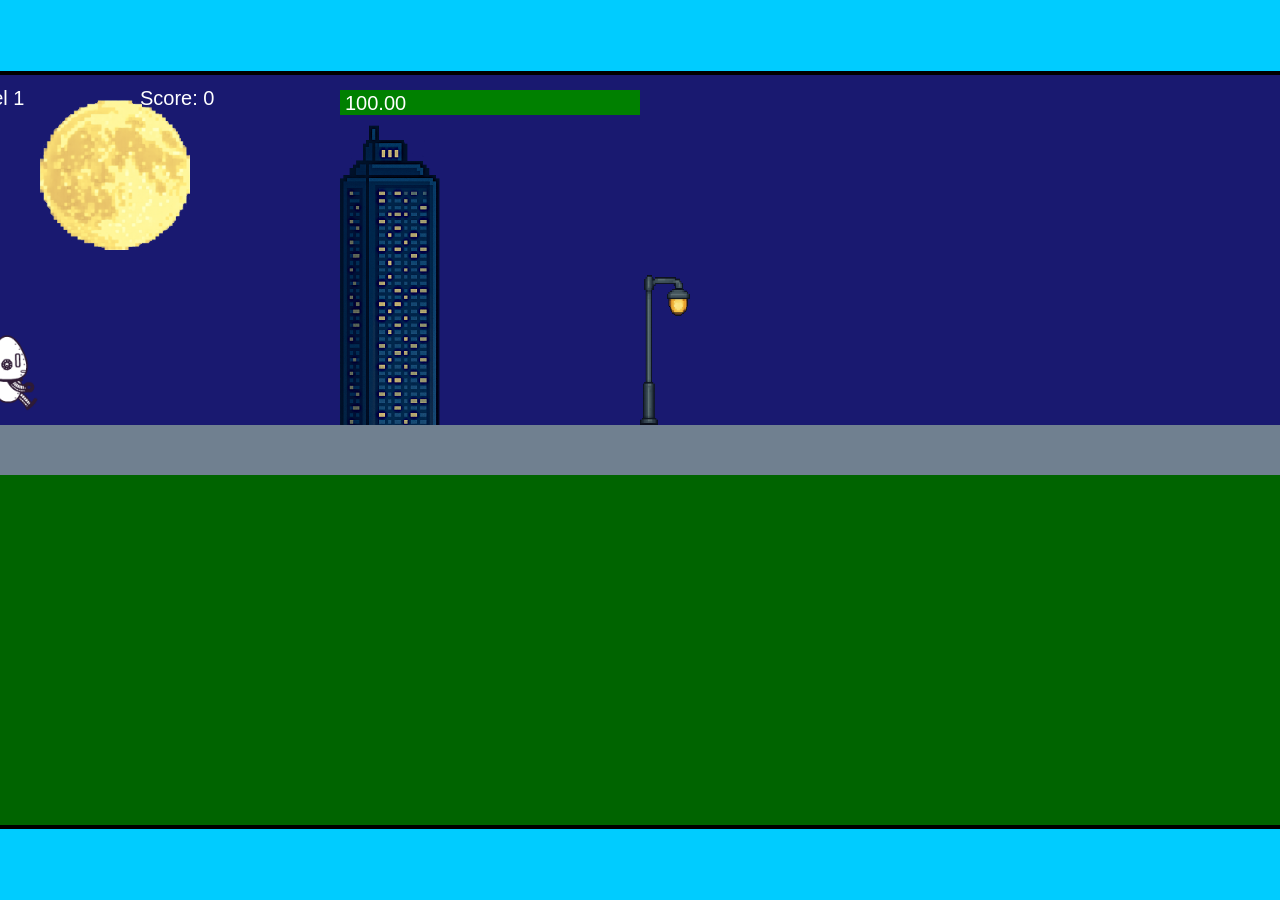
<file: fsd-projects/runtime/index.html>
<!DOCTYPE html>
<html lang="en">
  <head>
    <meta charset="UTF-8" />
    <meta name="viewport" content="width=device-width, initial-scale=1.0" />
    <title>Runtime Neo</title>
    <link rel="stylesheet" href="runtime.css" />
    <script src="https://code.jquery.com/jquery-3.1.0.js"></script>
    <script src="setup.js"></script>
    <script src="levels.js"></script>
    <script src="scenery.js"></script>
    <script src="student.js"></script>
    <script src="main.js"></script>
  </head>
  <body id="body">
    <canvas id="gameCanvas" width="1400" height="750"></canvas>
    <img id="player" src="images/halle.png" />
    <img id="projectile" src="images/projectile.png" />
    <img id="basicPlatform" src="images/interactable/basicPlatform.png" />
    <img id="spikes" src="images/interactable/spikes.png" />
    <img id="bug" src="images/interactable/bug.png" />
    <img id="healthUp" src="images/interactable/healthUp.png" />
    <img id="flag" src="images/interactable/flag.png" />
    <img id="moon" src="images/backgrounds/moon.png" />
    <img id="building" src="images/backgrounds/building.png" />
    <img id="lamp" src="images/backgrounds/lamp.png" />
  </body>
</html>
</file>
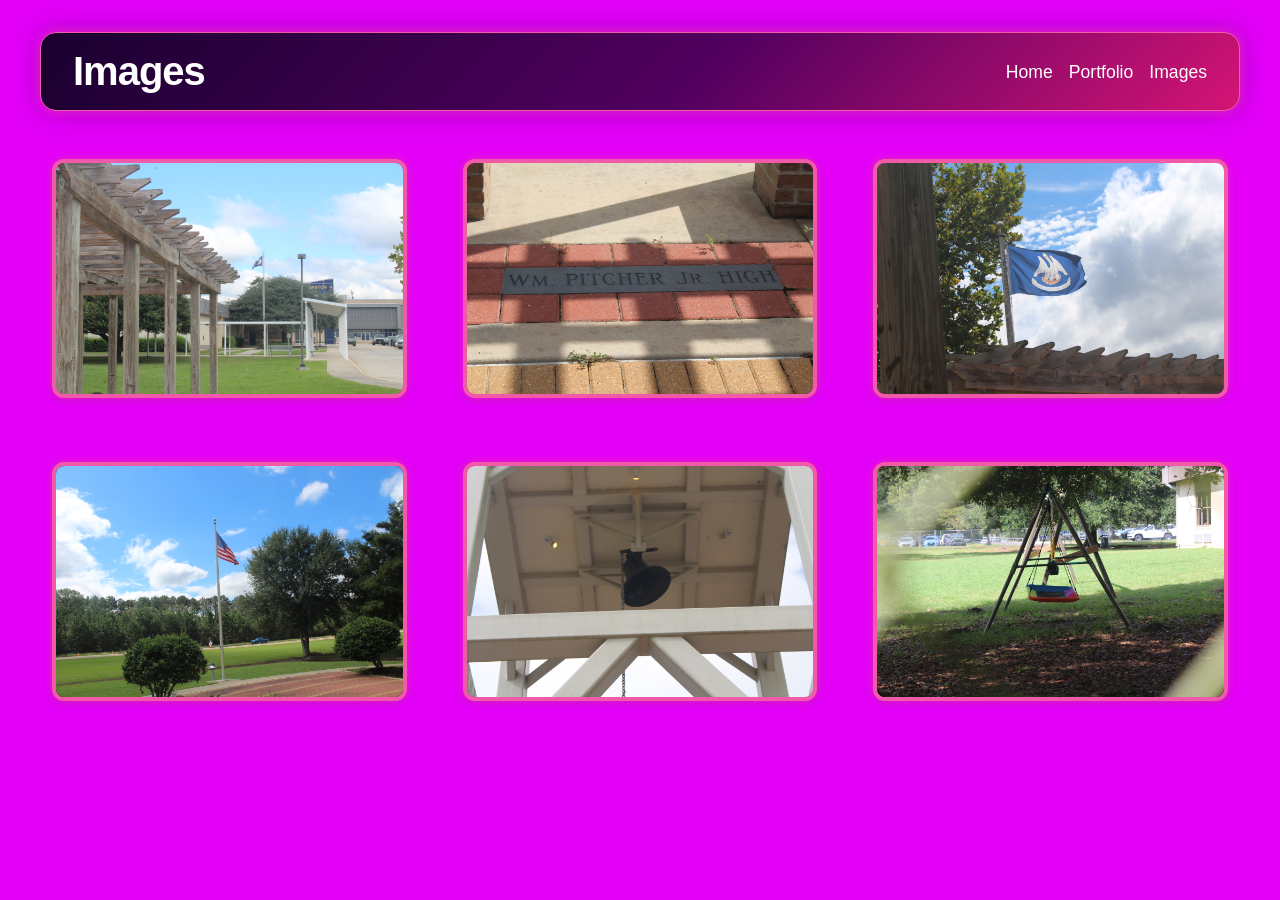
<file: images.html>
<!DOCTYPE HTML>
<html>
    <head>
        <title>Images</title>
        <style>
            body {
                background: lch(53.85% 114.14 323.64);
                color: #222;
                font-family: "Helvetica Neue", Arial, sans-serif;
                font-size: 20px;
                margin: 0;
                padding: 0;
            }
            #all-contents {
                max-width: 1200px;
                margin: 0 auto;
                padding: 0 24px;
            }
            nav {
                background: linear-gradient(135deg, #19002f, #52005f 55%, #d41475);
                display: flex;
                align-items: center;
                padding: 16px 32px;
                border-radius: 16px;
                margin: 32px 0 24px 0;
                border: 1px solid #f15aa9;
                box-shadow: 0 0 12px rgba(255, 64, 170, 0.65), 0 0 30px rgba(113, 0, 156, 0.6);
            }
            h1 {
                flex: 1;
                margin: 0;
                font-weight: 600;
                font-size: 2.5rem;
                color: #fff;
                letter-spacing: -1px;
            }
            #nav-ul {
                list-style: none;
                margin: 0;
                padding: 0;
                display: flex;
                gap: 16px;
            }
            .nav-li {
                display: inline-block;
            }
            #navanchor {
                text-decoration: none;
                color: #fff;
                font-weight: 500;
                font-size: 1.1rem;
                transition: color 0.2s;
            }
            #navanchor:hover {
                color: #fff;
                background: #f15aa9;
            }
            .image-grid {
                display: grid;
                grid-template-columns: repeat(3, 1fr);
                gap: 32px;
                margin-top: 32px;
            }
            .image-item {
                
                transition: transform 0.2s;
                display: flex;
                align-items: center;
                justify-content: center;
                padding: 16px;
            }
            .image-item img {
                max-width: 100%;
                max-height: 320px;
                border-radius: 12px;
                box-shadow: 0 0 8px rgba(255, 64, 170, 0.65), 0 2px 8px rgba(113, 0, 156, 0.35);
                background: #19002f;
                border: 4px solid #f15aa9;
                transition: box-shadow 0.2s, border-color 0.2s, transform 0.2s;
            }
            .image-item img:hover {
                box-shadow: 0 0 12px rgba(255, 64, 170, 0.9), 0 2px 8px rgba(113, 0, 156, 0.5);
                border-color: #ffd700;
                transform: scale(1.08);
            }
            @media (max-width: 900px) {
                .image-grid {
                    grid-template-columns: repeat(2, 1fr);
                }
            }
            @media (max-width: 600px) {
                .image-grid {
                    grid-template-columns: 1fr;
                }
            }
    </style>
    </head>
    
    <body>
        <div id="all-contents">
            <nav>
                <h1>Images</h1>
                <ul id="nav-ul">
                    <li class="nav-li">
                        <a id="navanchor" href="index.html">Home</a>
                    </li>
                    <li class="nav-li">
                        <a id="navanchor" href="portfolio.html">Portfolio</a>
                        </li>
                    <li class="nav-li"><a id="navanchor" href="images.html">Images</a>
                    </li>
                    
                </ul>
            </nav>
                <div class="image-grid">
                    <div class="image-item"><img src="assets/IMG_0535.JPG" alt="IMG_3215"></div>
                    
                   <div class="image-item"><img src="assets/IMG_0528.JPG" ></div>
                    <div class="image-item"><img src="assets/IMG_0530.JPG" ></div>
                    <div class="image-item"><img src="assets/IMG_0532.JPG" ></div>
                    <div class="image-item"><img src="assets/IMG_0534.JPG" ></div>
                    <div class="image-item"><img src="assets/IMG_0524.JPG" ></div>
                </div>
                <!-- Modal for full-size image -->
                <div id="imageModal" class="modal">
                    <span class="close">&times;</span>
                    <span class="modal-arrow left">&#10094;</span>
                    <img class="modal-content" id="modalImg" alt="Full Size">
                    <span class="modal-arrow right">&#10095;</span>
                </div>
    </body>
      
      
      
      
      
      
      
        <script>
        // Modal logic with navigation
        const modal = document.getElementById('imageModal');
        const modalImg = document.getElementById('modalImg');
        const closeBtn = document.querySelector('.close');
        const leftArrow = document.querySelector('.modal-arrow.left');
        const rightArrow = document.querySelector('.modal-arrow.right');
        const images = Array.from(document.querySelectorAll('.image-item img'));
        let currentIndex = 0;

        function showModal(index) {
            currentIndex = index;
            modal.style.display = 'block';
            modalImg.src = images[index].src;
            modalImg.alt = images[index].alt;
        }

        images.forEach((img, idx) => {
            img.addEventListener('click', function() {
                showModal(idx);
            });
        });

        closeBtn.onclick = function() {
            modal.style.display = 'none';
            modalImg.src = '';
        }

        leftArrow.onclick = function(e) {
            e.stopPropagation();
            currentIndex = (currentIndex - 1 + images.length) % images.length;
            showModal(currentIndex);
        }

        rightArrow.onclick = function(e) {
            e.stopPropagation();
            currentIndex = (currentIndex + 1) % images.length;
            showModal(currentIndex);
        }

        window.onclick = function(event) {
            if (event.target === modal) {
                modal.style.display = 'none';
                modalImg.src = '';
            }
        }

        window.addEventListener('keydown', function(e) {
            if (modal.style.display === 'block') {
                if (e.key === 'ArrowLeft') {
                    currentIndex = (currentIndex - 1 + images.length) % images.length;
                    showModal(currentIndex);
                } else if (e.key === 'ArrowRight') {
                    currentIndex = (currentIndex + 1) % images.length;
                    showModal(currentIndex);
                } else if (e.key === 'Escape') {
                    modal.style.display = 'none';
                    modalImg.src = '';
                }
            }
        });
        </script>
        <style>
            .modal {
                display: none;
                position: fixed;
                z-index: 1000;
                left: 0;
                top: 0;
                width: 100vw;
                height: 100vh;
                overflow: auto;
                animation: fadeIn 0.3s;
            }
            .modal-content {
                display: block;
                margin: 5vh auto;
                max-width: 90vw;
                max-height: 80vh;
                border-radius: 18px;
                box-shadow: 0 8px 32px rgba(255, 64, 170, 0.5);
                background: #19002f;
                border: 6px solid #f15aa9;
                animation: scaleUp 0.3s;
            }
            .close {
                position: absolute;
                top: 32px;
                right: 48px;
                color: #fff;
                font-size: 48px;
                font-weight: 300;
                cursor: pointer;
                z-index: 1001;
                transition: color 0.2s;
                text-shadow: 0 0 12px rgba(255, 64, 170, 0.9);
            }
            .close:hover {
                color: #fff;
            }
            .modal-arrow {
                position: absolute;
                top: 50%;
                transform: translateY(-50%);
                color: #fff;
                font-size: 64px;
                font-weight: 300;
                cursor: pointer;
                z-index: 1001;
                user-select: none;
                padding: 0 24px;
                transition: color 0.2s;
                text-shadow: 0 0 12px rgba(255, 64, 170, 0.9);
            }
            .modal-arrow.left {
                left: 0;
            }
            .modal-arrow.right {
                right: 0;
            }
            .modal-arrow:hover {
                color: #ffd700;
            }
            @keyframes fadeIn {
                from { opacity: 0; }
                to { opacity: 1; }
            }
            @keyframes scaleUp {
                from { transform: scale(0.95); }
                to { transform: scale(1); }
            }
        </style>
</html>
</file>
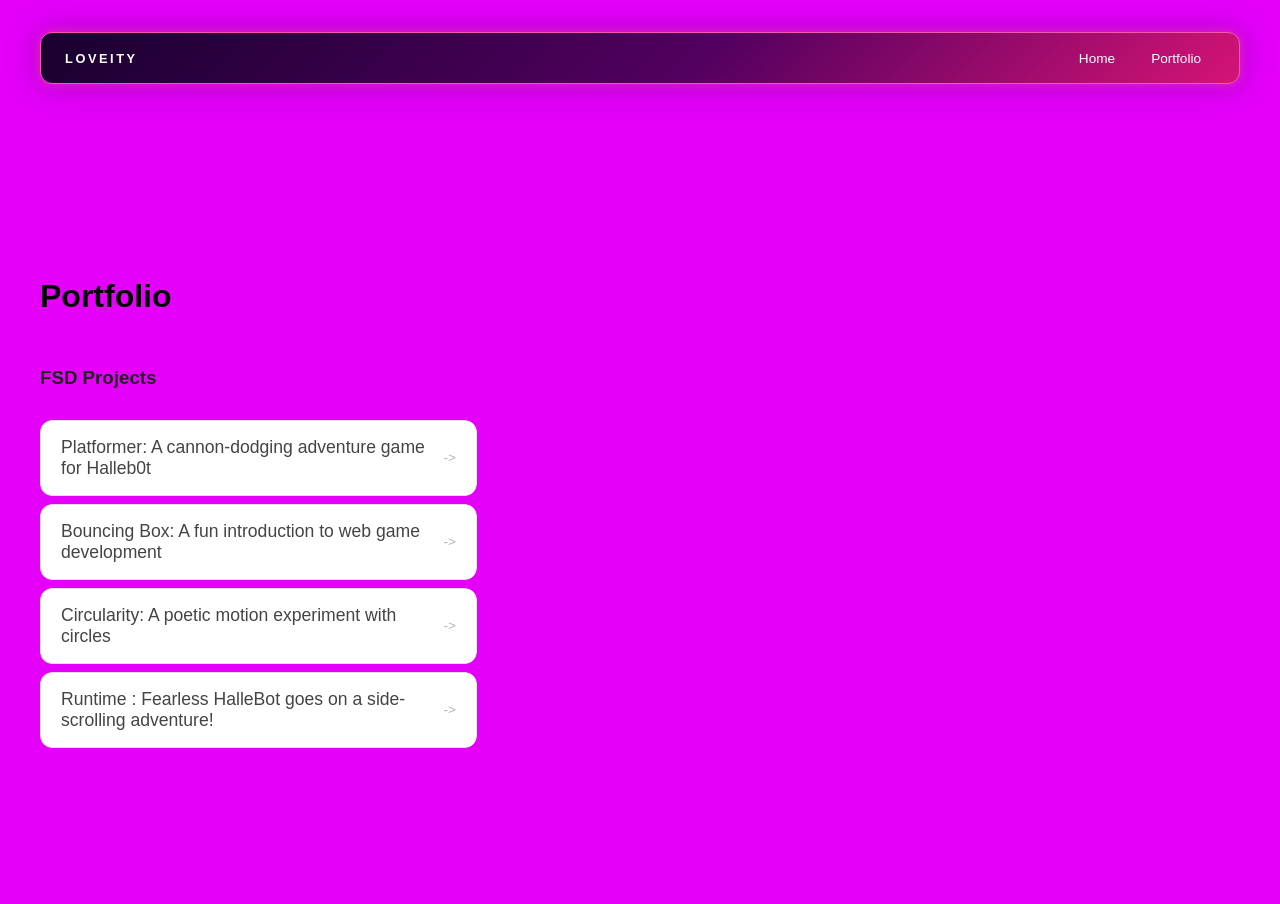
<file: portfolio.html>
<!DOCTYPE html>
<html>

<head>
  <title>Verity</title>
  <link rel="stylesheet" href="style.css" />
</head>

<body>
  <!-- All content goes here -->
  <div id="all-contents">
    <div>
      <nav>
        <h1>Loveity</h1>
        <ul id="nav-ul">
          <li class="nav-li">
            <a href="index.html">Home</a>
          </li>
          <li class="nav-li">
            <a href="portfolio.html">Portfolio</a>
          </li>

        </ul>
      </nav>

      <main>
        <div class="content">
          <h1>Portfolio</h1>
          <h3>FSD Projects</h3>
          <ul id="portfolio">
          <li>
            <a href="fsd-projects/platformer/">Platformer: A cannon-dodging adventure game for Halleb0t</a>
          </li>
          <li>
            <a href="fsd-projects/bouncing-box/">Bouncing Box: A fun introduction to web game development</a>
          </li>
          <li>
            <a href="fsd-projects/circularity/">Circularity: A poetic motion experiment with circles</a>
          </li>
          <li>
            <a href="fsd-projects/runtime/">Runtime : Fearless HalleBot goes on a side-scrolling adventure!</a>
          </li>
          </ul>

          <!-- ASD Projects will go here -->

        </div>
      </main>
    </div>


  </div>
</body>

</html>
</file>
<file: fsd-projects/runtime/runtime.css>
/* runtime.css */
/* Styles for Runtime Neo auto-runner game */

img {
  display: none;
}

#gameCanvas {
  position: absolute;
  border: 4px solid #000;
  top: 50%;
  left: 50%;
  transform: translate(-50%, -50%);
}

body {
  margin: 0;
  background-color: #00ccff;
  font-family: Arial, sans-serif;
  text-align: center;
  overflow: hidden;
}
</file>
<file: style.css>
* {
  box-sizing: border-box;
}

body {
  margin: 0;
  background: lch(53.85% 114.14 323.64);
  color: #222;
  font-family: "Helvetica Neue", Arial, sans-serif;
}

#all-contents {
  max-width: 1500px;
  min-height: 100vh;
  margin: 0 auto;
  padding: 32px 40px;
}
main {
  display: grid;
  grid-template-columns: minmax(220px, 1fr) minmax(420px, 1.6fr);
  align-items: center;
  min-height: calc(100vh - 160px);
  gap: clamp(32px, 5vw, 80px);
}

.sidebar {
  position: relative;
  width: 100%;
}

.sidebar::before,
.sidebar::after {
  content: "";
  position: absolute;
  left: 54%;
  pointer-events: none;
  z-index: 2;
}

.sidebar::before {
  top: 22%;
  width: 27%;
  aspect-ratio: 2.8 / 1;
  transform: translateX(-50%);
  border-radius: 50%;
  background: rgba(255, 255, 255, 0.08);
  filter: blur(14px);
  box-shadow: 0 0 12px 4px rgba(255, 255, 255, 0.18);
}

.sidebar::after {
  top: 20%;
  width: 23%;
  aspect-ratio: 2.8 / 1;
  transform: translateX(-50%) rotate(-4deg);
  border: clamp(3px, 0.45vw, 6px) solid rgba(255, 255, 255, 0.5);
  border-radius: 50%;
  box-shadow:
    0 0 4px rgba(255, 255, 255, 0.45),
    0 0 10px rgba(255, 255, 255, 0.3);
}

.sidebar:hover::before {
  background: rgba(255, 215, 0, 0.3);
  box-shadow: 0 0 38px 18px rgba(255, 190, 0, 0.8);
}

.sidebar:hover::after {
  border-color: #ffd700;
  box-shadow:
    0 0 8px #fff4a3,
    0 0 18px #ffd700,
    0 0 36px rgba(255, 166, 0, 0.95);
}

.content {
  display: flex;
  flex-direction: column;
  align-items: flex-start;
  gap: 12px;
}

h2 {
  margin: 0;
  font-size: clamp(4rem, 10vw, 7rem);
  line-height: 0.9;
  font-weight: 900;
  letter-spacing: -0.04em;
  text-transform: uppercase;
  color: #000;
}

.content > p {
  margin: 0;
  color: #fff;
  text-shadow:
    0 0 6px rgba(255, 255, 255, 0.9),
    0 0 16px rgba(255, 255, 255, 0.75),
    0 0 28px rgba(255, 255, 255, 0.55);
  font-size: 0.9rem;
  text-transform: uppercase;
  letter-spacing: 0.15em;
  line-height: 1.4;
}
#interests {
  margin-top: 32px;
  width: 100%;
}

#interests h3 {
  margin: 0 0 12px;
  font-size: 0.75rem;
  font-weight: 700;
  text-transform: uppercase;
  letter-spacing: 0.2em;
  color: #000;
}

#interests ul {
  list-style: none;
  margin: 0;
  padding: 0;
  display: flex;
  flex-wrap: wrap;
  gap: 8px;
}

#interests li {
  position: relative;
  overflow: hidden;
  isolation: isolate;
  color: #fff;
  font-size: 1rem;
  font-weight: 600;
  padding: 10px 20px;
  background: linear-gradient(135deg, #19002f, #52005f 55%, #d41475);
  border: 1px solid #f15aa9;
  border-radius: 100px;
  transition:
    transform 0.25s ease,
    box-shadow 0.25s ease;
  cursor: default;
}

#interests li::before {
  content: "";
  position: absolute;
  z-index: -1;
  inset: -80%;
  background:
    radial-gradient(circle at 20% 35%, #fff 0 2px, transparent 3px),
    radial-gradient(circle at 45% 70%, #ffb7e2 0 1.5px, transparent 3px),
    radial-gradient(circle at 75% 25%, #fff 0 2px, transparent 3px),
    radial-gradient(circle at 85% 75%, #ff8dcc 0 1.5px, transparent 3px),
    radial-gradient(circle at 10% 80%, #fff 0 1px, transparent 2.5px),
    radial-gradient(circle at 35% 15%, #ff8dcc 0 1.5px, transparent 3px),
    radial-gradient(circle at 60% 55%, #fff 0 1px, transparent 2.5px),
    radial-gradient(circle at 95% 40%, #ffb7e2 0 2px, transparent 3px),
    radial-gradient(circle at 5% 20%, #ffb7e2 0 1.5px, transparent 3px),
    radial-gradient(circle at 25% 85%, #fff 0 1px, transparent 2.5px),
    radial-gradient(circle at 50% 40%, #ff8dcc 0 2px, transparent 3px),
    radial-gradient(circle at 70% 90%, #fff 0 1.5px, transparent 3px),
    radial-gradient(circle at 80% 60%, #ffb7e2 0 1px, transparent 2.5px),
    radial-gradient(circle at 15% 60%, #fff 0 2px, transparent 3px),
    radial-gradient(circle at 40% 50%, #ff8dcc 0 1px, transparent 2.5px),
    radial-gradient(circle at 90% 15%, #fff 0 1.5px, transparent 3px),
    radial-gradient(circle at 8% 45%, #fff 0 1px, transparent 2.5px),
    radial-gradient(circle at 18% 5%, #ff8dcc 0 1.5px, transparent 3px),
    radial-gradient(circle at 28% 30%, #fff 0 2px, transparent 3px),
    radial-gradient(circle at 32% 65%, #ffb7e2 0 1px, transparent 2.5px),
    radial-gradient(circle at 48% 5%, #fff 0 1.5px, transparent 3px),
    radial-gradient(circle at 55% 80%, #ff8dcc 0 2px, transparent 3px),
    radial-gradient(circle at 65% 15%, #fff 0 1px, transparent 2.5px),
    radial-gradient(circle at 72% 45%, #ffb7e2 0 1.5px, transparent 3px),
    radial-gradient(circle at 78% 5%, #fff 0 2px, transparent 3px),
    radial-gradient(circle at 88% 65%, #ff8dcc 0 1px, transparent 2.5px),
    radial-gradient(circle at 98% 85%, #fff 0 1.5px, transparent 3px),
    radial-gradient(circle at 12% 95%, #ffb7e2 0 2px, transparent 3px),
    radial-gradient(circle at 58% 30%, #fff 0 1px, transparent 2.5px),
    radial-gradient(circle at 68% 70%, #ff8dcc 0 1.5px, transparent 3px),
    radial-gradient(circle at 92% 50%, #fff 0 2px, transparent 3px);
  opacity: 0;
  transform: translateX(-35%) rotate(18deg);
}

#interests li:hover {
  transform: translateY(-2px);
  box-shadow:
    0 0 12px rgba(255, 64, 170, 0.9),
    0 0 30px rgba(113, 0, 156, 0.85),
    0 0 52px rgba(255, 20, 147, 0.55);
}

#interests li:hover::before {
  animation: interest-sparkle-sweep 0.9s linear infinite;
}

@keyframes interest-sparkle-sweep {
  0% {
    opacity: 0.45;
    transform: translateX(-70%) rotate(18deg) scale(0.8);
  }
  55% {
    opacity: 1;
  }
  100% {
    opacity: 0.45;
    transform: translateX(70%) rotate(18deg) scale(1.1);
  }
}
.sidebar-img {
  width: 100%;
  max-width: 760px;
  aspect-ratio: 3 / 4;
  object-fit: cover;
  display: block;
  border-radius: 16px;
  filter: grayscale(50%);
  box-shadow: 0 8px 30px rgba(0, 0, 0, 0.12);
  transition:
    filter 0.4s ease,
    transform 0.4s ease,
    box-shadow 0.4s ease;
}

.sidebar-img:hover {
  filter: grayscale(0%);
  transform: translateY(-4px);
  box-shadow: 0 16px 40px rgba(0, 0, 0, 0.18);
}
.sidebar-img {
  width: 100%;
  max-width: 760px;
  aspect-ratio: 3 / 4;
  object-fit: cover;
  display: block;
  border-radius: 24px;
  box-shadow: 0 8px 30px rgba(0, 0, 0, 0.12);
}

.sidebar-img:hover {
  filter: grayscale(0%) contrast(1.15)
    drop-shadow(0 0 24px rgba(255, 182, 220, 1));
  animation: soccer-aura-pulse 1.5s ease-in-out infinite alternate;
  will-change: transform, filter, box-shadow;
}

@keyframes soccer-aura-pulse {
  0% {
    transform: translateY(-3px) scale(1.005);
    filter: grayscale(0%) contrast(1.15)
      drop-shadow(0 0 30px rgba(255, 182, 220, 1));
    box-shadow:
      0 0 46px rgba(255, 182, 220, 1),
      0 0 105px rgba(255, 105, 180, 0.95),
      0 0 190px rgba(255, 20, 147, 0.8);
  }
  100% {
    transform: translateY(-5px) scale(1.02);
    filter: grayscale(0%) contrast(1.15)
      drop-shadow(0 0 48px rgba(255, 182, 220, 1));
    box-shadow:
      0 0 72px rgba(255, 182, 220, 1),
      0 0 150px rgba(255, 105, 180, 1),
      0 0 260px rgba(255, 20, 147, 0.9);
  }
}
nav {
  display: flex;
  justify-content: space-between;
  align-items: center;
  margin-bottom: 48px;
  padding: 16px 24px;
  background: #fff;
  border: 1px solid #e0e0e0;
  border-radius: 12px;
}

nav h1 {
  margin: 0;
  font-size: 0.8rem;
  font-weight: 700;
  text-transform: uppercase;
  letter-spacing: 0.2em;
  color: #000;
}

#nav-ul {
  list-style: none;
  display: flex;
  gap: 8px;
  margin: 0;
  padding: 0;
}

.nav-li a {
  color: hsl(0, 0%, 0%);
  text-decoration: none;
  font-size: 0.85rem;
  font-weight: 500;
  padding: 6px 14px;
  border-radius: 8px;
  transition:
    background 0.25s ease,
    color 0.25s ease;
}

.nav-li a:hover {
  background: #c802f0;
  color: #fff;
}
nav {
  background: linear-gradient(135deg, #19002f, #52005f 55%, #d41475);
  border-color: #f15aa9;
  box-shadow:
    0 0 12px rgba(255, 64, 170, 0.65),
    0 0 30px rgba(113, 0, 156, 0.6);
}

nav h1 {
  color: #fff;
}

.name-highlight {
  color: #ffd700;
}

.nav-li a {
  color: #fff;
}

.nav-li a:hover {
  background: #f15aa9;
  color: #ffffff;
}
/* Portfolio styles */
.content h1 {
  color: black;
}

#portfolio {
  list-style: none;
  margin: 0;
  padding: 0;
  width: 100%;
  display: flex;
  flex-direction: column;
  gap: 8px;
}

#portfolio li {
  border-radius: 12px;
  overflow: hidden;
}

#portfolio a {
  display: flex;
  justify-content: space-between;
  align-items: center;
  text-decoration: none;
  color: #444;
  padding: 16px 20px;
  font-size: 1.1rem;
  font-weight: 500;
  background: #fff;
  border: 1px solid #e0e0e0;
  border-radius: 12px;
  transition:
    background 0.25s ease,
    color 0.25s ease,
    transform 0.25s ease;
}

#portfolio a:hover {
  background: #000;
  color: hsl(0, 0%, 0%);
  transform: translateX(4px);
}

#portfolio a::after {
  content: "->";
  font-size: 0.85rem;
  opacity: 0.4;
  transition: opacity 0.25s ease;
  white-space: nowrap;
}

#portfolio a:hover::after {
  opacity: 1;
}
</file>
